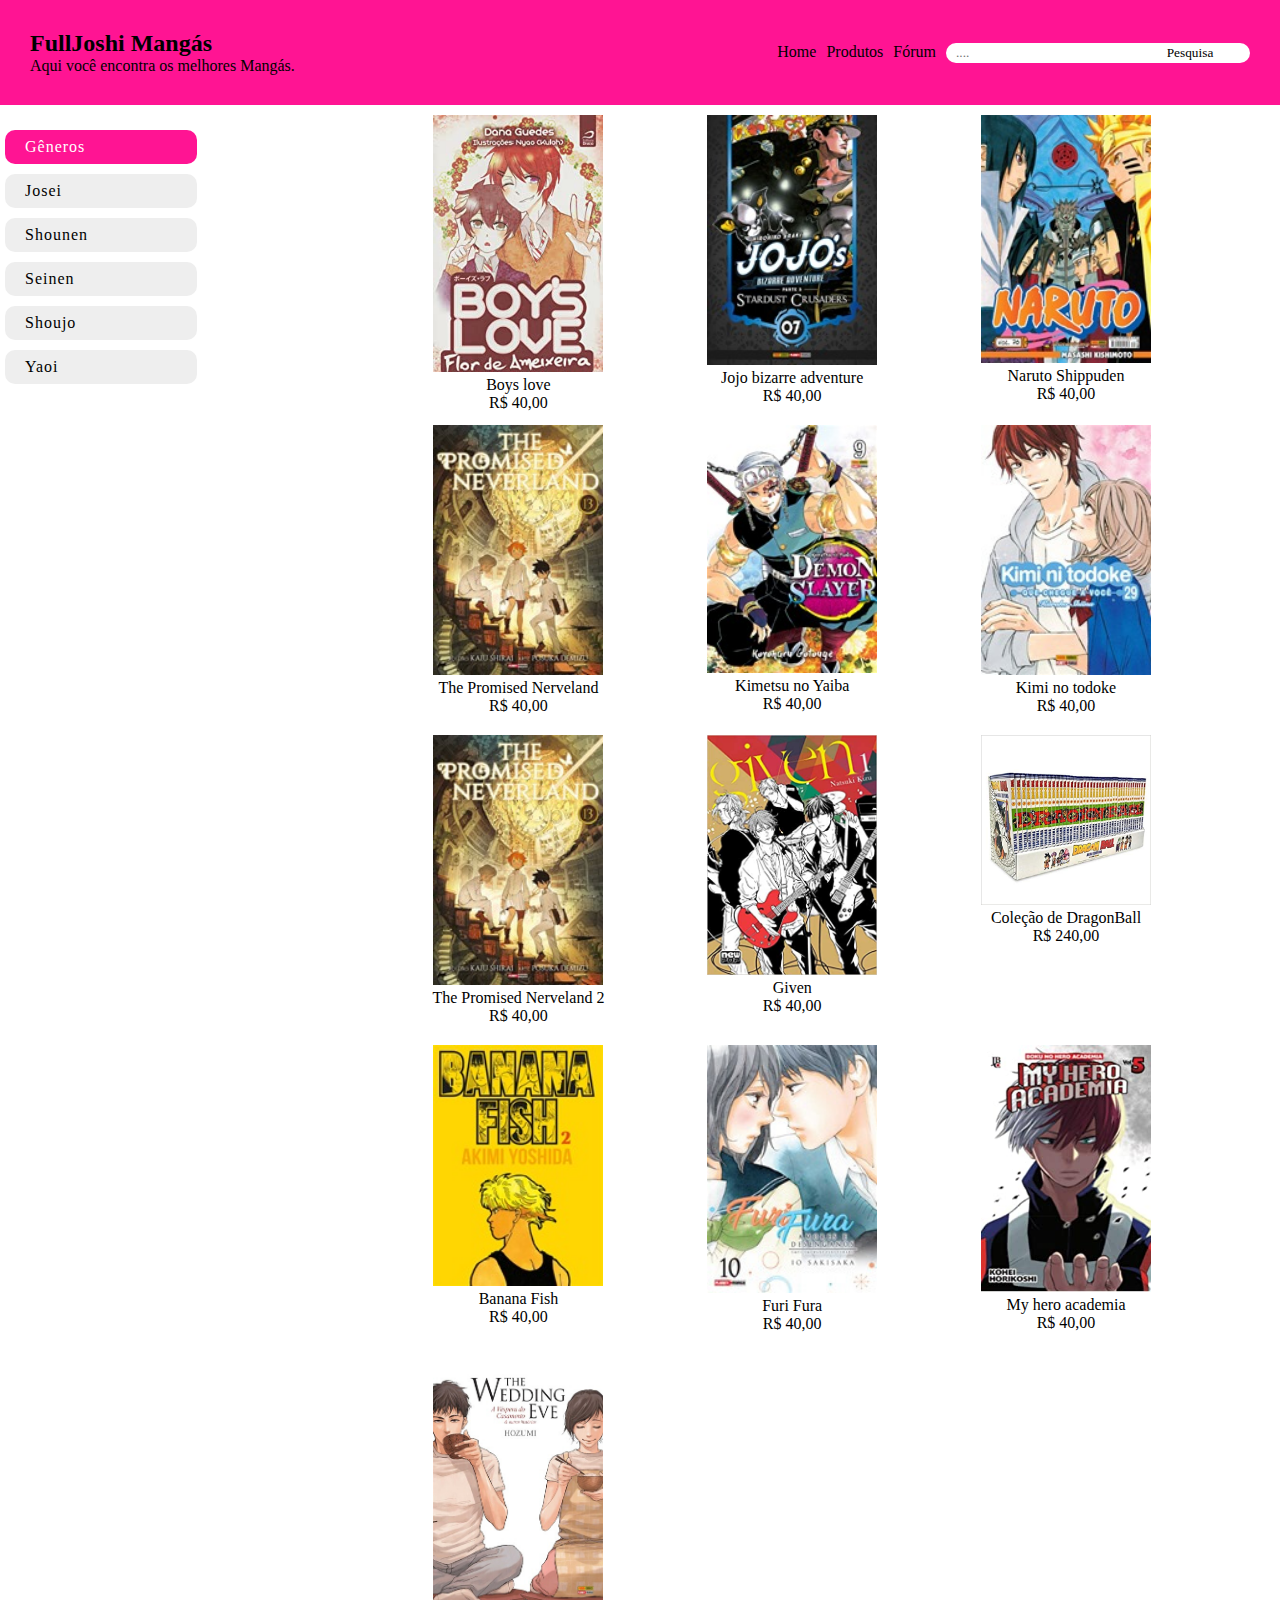
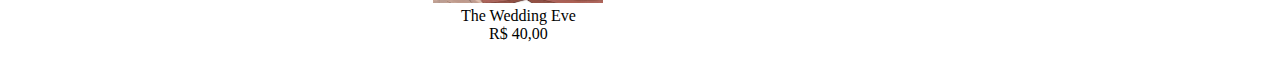
<file: Projeto/index.html>
<!DOCTYPE html>
<html>
  <head>
    <meta charset="utf-8" />
    <title>FullJoshi Mangás</title>
    <link rel="icon" href="./imagens/logo.jpg" />
    <link rel="stylesheet" type="text/css" href="style.css"/>
    
  </head>
  <body>

    <header>
      <div class="logo">
          <h2>FullJoshi Mangás</h2>
          <p>Aqui você encontra os melhores Mangás.</p>
      </div><!--Logo-->    
      <div class="menu">
          <form>
              <div class="pesquisar">
                   <input type="text" placeholder="....">

                  <input type="submit" name="acao" value="Pesquisa">
               </div>
      
          </form>

          <ul>
              <li><a href="index.html">Home</a></li>
              <li><a href="Produtos.html">Produtos</a></li>
              <li><a href="forum.html">Fórum</a></li>
              
          </ul>
         
      </div><!--Menu-->
  </header>   

    <main>
      <section>
        <ul>
          <li class="list active" data-filter="generos">Gêneros</li>
          <li class="list" data-filter="Josei">Josei</li>
          <li class="list" data-filter="Shounen">Shounen</li>
          <li class="list" data-filter="Seinen">Seinen</li>
          <li class="list" data-filter="Shoujo">Shoujo</li>
          <li class="list" data-filter="Yaoi">Yaoi</li>
        </ul> 
      </section>

      <div class="product">
          <div class="itemBox Yaoi" >
            <a href=""><img src="./Imagens/love.jpg" width="170" onmouseover="destaque(this)" onmouseout="normal(this)"/></a>
            <p>Boys love</p>
            <p>R$ 40,00</p>
          
          </div>

          <div class="itemBox Shounen" >
            <a href=""><img src="./Imagens/jojo.jpg" width="170" onmouseover="destaque(this)" onmouseout="normal(this)"/></a>
            <p>Jojo bizarre adventure</p>
            <p>R$ 40,00</p>
          </div>

          <div class="itemBox Shounen">
            <a href=""><img src="./Imagens/naruto.jpg" width="170" onmouseover="destaque(this)" onmouseout="normal(this)"/></a>
            <p>Naruto Shippuden</p>
            <p>R$ 40,00</p>
          </div>

          <div class="itemBox Shounen">
            <a href=""><img src="./Imagens/nev.jpg" width="170" onmouseover="destaque(this)" onmouseout="normal(this)"/></a>
            <p>The Promised Nerveland</p>
            <p>R$ 40,00</p>
          </div>

          <div class="itemBox Seinen">
            <a href=""><img src="./Imagens/no iaba.jpg" width="170" onmouseover="destaque(this)" onmouseout="normal(this)"/></a>
            <p>Kimetsu no Yaiba</p>
            <p>R$ 40,00</p>
          </div>

          <div class="itemBox Josei">
            <a href=""><img src="./Imagens/kimi.jpg" width="170" onmouseover="destaque(this)" onmouseout="normal(this)"/></a>
            <p>Kimi no todoke</p>
            <p>R$ 40,00</p>
          </div>

          <div class="itemBox Josei">
            <a href=""><img src="./Imagens/the.jpg" width="170" onmouseover="destaque(this)" onmouseout="normal(this)"/></a>
            <p>The Promised Nerveland 2 </p><p>R$ 40,00</p>
          </div>

          <div class="itemBox Yaoi">
            <a href=""><img src="./Imagens/given.jpg" width="170" onmouseover="destaque(this)" onmouseout="normal(this)"/></a>
            <p>Given</p>
            <p>R$ 40,00</p>
          </div>

          <div class="itemBox Shounen">
            <a href=""><img src="./Imagens/goku.jpg" width="170" onmouseover="destaque(this)" onmouseout="normal(this)"/></a>
            <p>Coleção de DragonBall</p>
            <p>R$ 240,00</p>
          </div>

          <div class="itemBox Yaoi">
            <a href=""><img src="./Imagens/fishi.jpg" width="170" onmouseover="destaque(this)" onmouseout="normal(this)"/></a>
            <p>Banana Fish</p>
            <p>R$ 40,00</p>
          </div>

          <div class="itemBox Shoujo">
            <a href=""><img src="./Imagens/furi.jpg" width="170" onmouseover="destaque(this)" onmouseout="normal(this)"/></a>
            <p>Furi Fura</p>
            <p>R$ 40,00</p>
          </div>

          <div class="itemBox Shounen">
            <a href=""><img src="./Imagens/my.jpg" width="170" onmouseover="destaque(this)" onmouseout="normal(this)"/></a>
            <p>My hero academia</p>
            <p>R$ 40,00</p>
          </div>

          <div class="itemBox Seinen">
            <a href=""><img src="./Imagens/josei.jpg" width="170" onmouseover="destaque(this)" onmouseout="normal(this)"/></a>
            <p>The Wedding Eve</p>
            <p>R$ 40,00</p>
          </div>

      </div><!--produtos--> 

    </main>




    <!--Funçoes js-->
    <script
         src="https://code.jquery.com/jquery-3.5.1.js"
         integrity="sha256-QWo7LDvxbWT2tbbQ97B53yJnYU3WhH/C8ycbRAkjPDc="
        crossorigin="anonymous">
    </script>

    <script type="text/javascript">
        $(document).ready(function(){
          $('.list').click(function(){
            const value = $(this).attr('data-filter');
            if (value == 'generos'){
              $('.itemBox').show('1000');
            }
            else{
              $('.itemBox').not('.'+ value).hide('1000');
              $('.itemBox').filter('.' + value).show('1000');
            }
          })

          $('.list').click(function(){
            $(this).addClass('active').siblings().removeClass('active'); 
          })
        })
        </script>

        <script>
          let destaque = (imagem) => {
            console.log(imagem);
            if(imagem.width == 180
            )
                imagem.width= 170;
            else
              imagem.width = 180
              ;
          };


          let normal = (imagem) => {
            console.log(imagem);
            imagem.width= 170;
          };


        </script>

  </body>
</html>
</file>
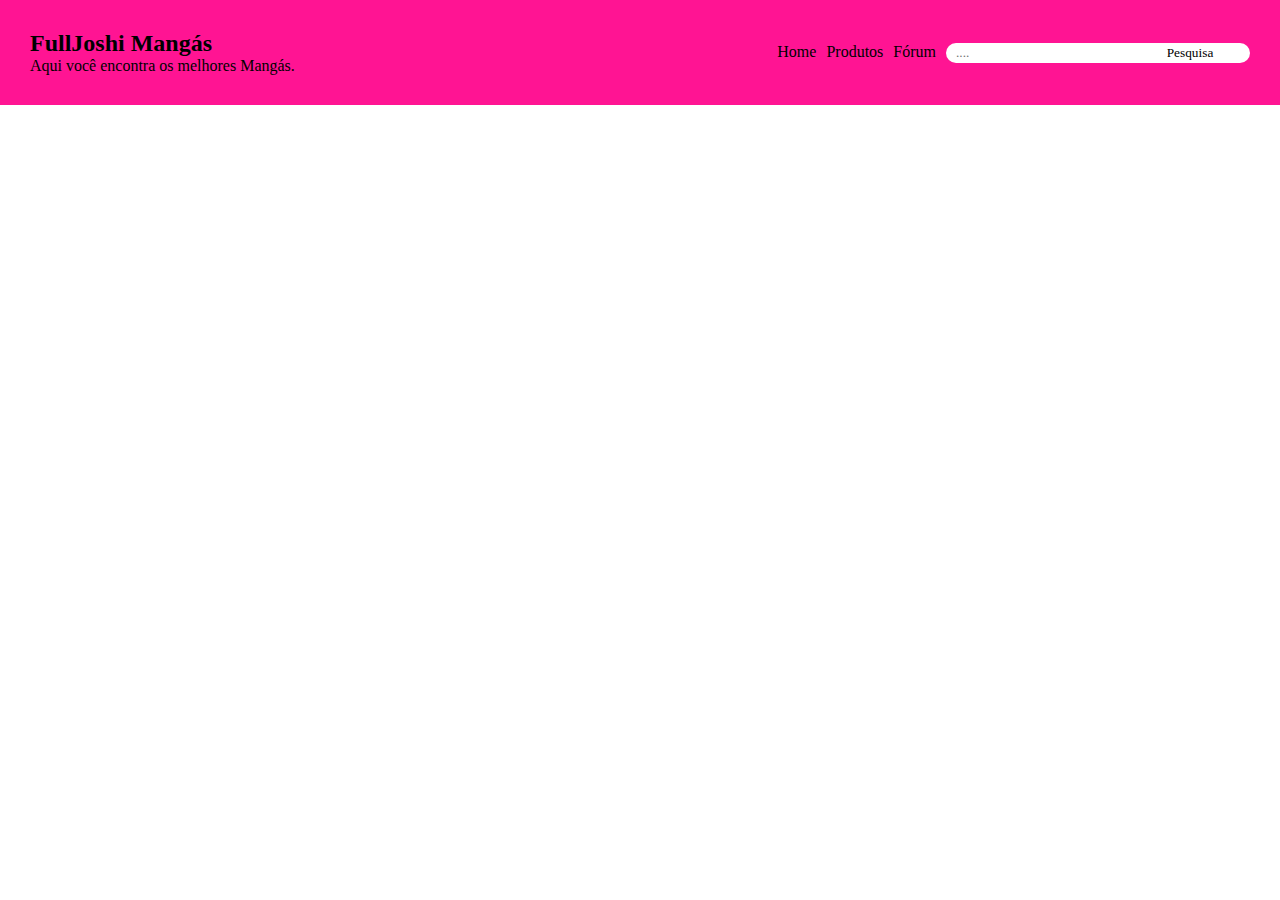
<file: Projeto/forum.html>
<!DOCTYPE html>
<html>
  <head>
    <meta charset="utf-8" />
    <title>FullJoshi Mangás</title>
    <link rel="icon" href="./imagens/logo.jpg" />
    <link rel="stylesheet" type="text/css" href="style.css"/>
    
  </head>
  <body>

    <header>
      <div class="logo">
          <h2>FullJoshi Mangás</h2>
          <p>Aqui você encontra os melhores Mangás.</p>
      </div><!--Logo-->    
      <div class="menu">
          <form>
              <div class="pesquisar">
                   <input type="text" placeholder="....">

                  <input type="submit" name="acao" value="Pesquisa">
               </div>
      
          </form>

          <ul>
              <li><a href="index.html">Home</a></li>
              <li><a href="">Produtos</a></li>
              <li><a href="Publico.html">Fórum</a></li>
          </ul>
         
      </div>
  </header>
</file>
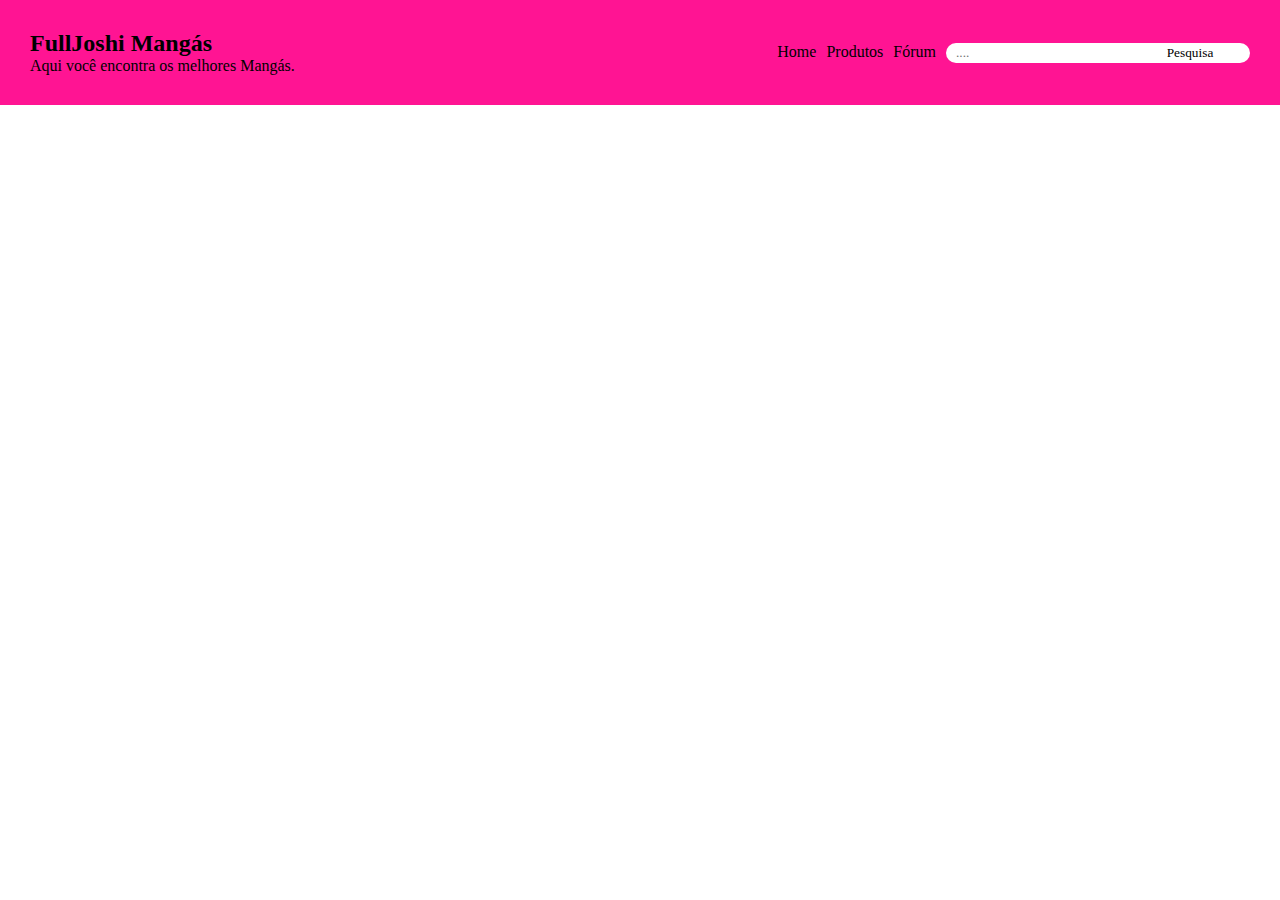
<file: Projeto/Produtos.html>
<!DOCTYPE html>
<html>
    <head>
        <meta charset="utf-8">
        <title>Fórum</title>
        <link rel="stylesheet" href="style.css">
        
    </head>
    <body>
        <header>
            <div class="logo">
                <h2>FullJoshi Mangás</h2>
                <p>Aqui você encontra os melhores Mangás.</p>
            </div><!--Logo-->    
            <div class="menu">
                <form>
                    <div class="pesquisar">
                         <input type="text" placeholder="....">

                        <input type="submit" name="acao" value="Pesquisa">
                     </div>
            
                </form>

                <ul>
                    <li><a href="index.html">Home</a></li>
                    <li><a href="Produtos.html">Produtos</a></li>
                    <li><a href="forum.html">Fórum</a></li>
                </ul>
               
            </div>
        </header>    
    </body>
</html>
</file>
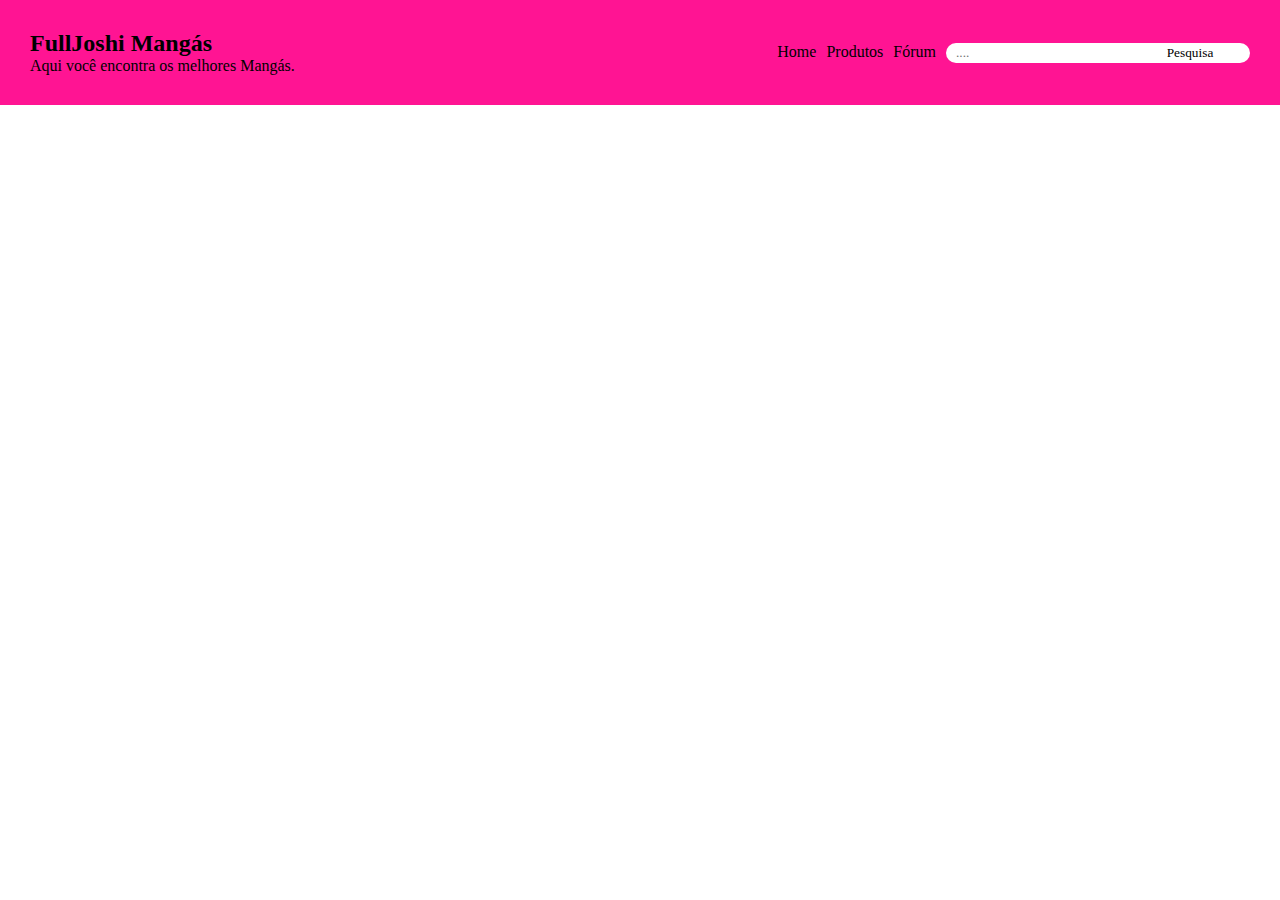
<file: Projeto/Publico.html>
<!DOCTYPE html>
<html>
    <head>
        <meta charset="utf-8">
        <title>Fórum</title>
        <link rel="stylesheet" href="style.css">
        
    </head>
    <body>
        <header>
            <div class="logo">
                <h2>FullJoshi Mangás</h2>
                <p>Aqui você encontra os melhores Mangás.</p>
            </div><!--Logo-->    
            <div class="menu">
                <form>
                    <div class="pesquisar">
                         <input type="text" placeholder="....">

                        <input type="submit" name="acao" value="Pesquisa">
                     </div>
            
                </form>

                <ul>
                    <li><a href="index.html">Home</a></li>
                    <li><a href="Produtos.html">Produtos</a></li>
                    <li><a href="Publico.html">Fórum</a></li>
                </ul>
               
            </div><!--Menu-->
        </header>    
    </body>
</html>
</file>
<file: Projeto/style.css>
*
{
    margin:0;
    padding: 0;
    box-sizing: border-box;
    font-family:fantasy;
}

header{
    width: 100%;
    padding: 30px;
    background: deeppink;
    margin-bottom: 10px;
    display:flex;
    align-items: center;
    justify-content: space-between;

}

header .menu{
    display:flex;
    flex-direction: row-reverse;
}
.menu form .pesquisar{
    display:flex;
    align-items: bottom;
}

.menu form .pesquisar input[type=text]{
    border-radius: 10px 0 0 10px;
    padding: 2px 10px;
    border: 0;
}

.menu form .pesquisar input[type=submit]{
    width:120px;
    border-radius: 0 10px 10px 0;
    border: 0;
    padding: 0;
    background-color: white;
}

header .menu ul{
    display:flex;
    list-style-type: none;
}

header .menu ul li{
    margin-right: 10px;
}

header .menu ul li a{
    text-decoration: none;
    color: black;
}


main{
    display:flex;
    width: 100%;
}
section{
    /*padding: 20px;*/
    width: 30%;
    margin:10px auto;

}
section ul{
    display:flex;
    margin-bottom: 10px;
    flex-direction: column;
}
section ul li{
    width: 50%;
    list-style:none;
    background: #eee;
    padding:8px 20px;
    margin:5px;
    letter-spacing: 1px;
    cursor:pointer;
    border-radius: 10px;
} 
section ul li.active{
    background: deeppink;
    color: #fff;
}
.product{
    display:flex;
   /*grid-template-columns: repeat(3, 1fr);*/
    column-gap: 5px;
    flex-wrap:wrap;
    width: 70%;
}
.product .itemBox{
    /*position: relative;*/
    width:30%;
    height: 300px;
    /*margin: 0 auto;*/
    /*border: 1px solid red;*/
    text-align: center;
    margin-bottom: 10px;
}
.product .itemBox img{
      /*position:absolute;*/
      top:0;
      left: 0;
    
      object-fit: cover;
}
.product .itemBox p{
    font-weight: lighter;
}
</file>
